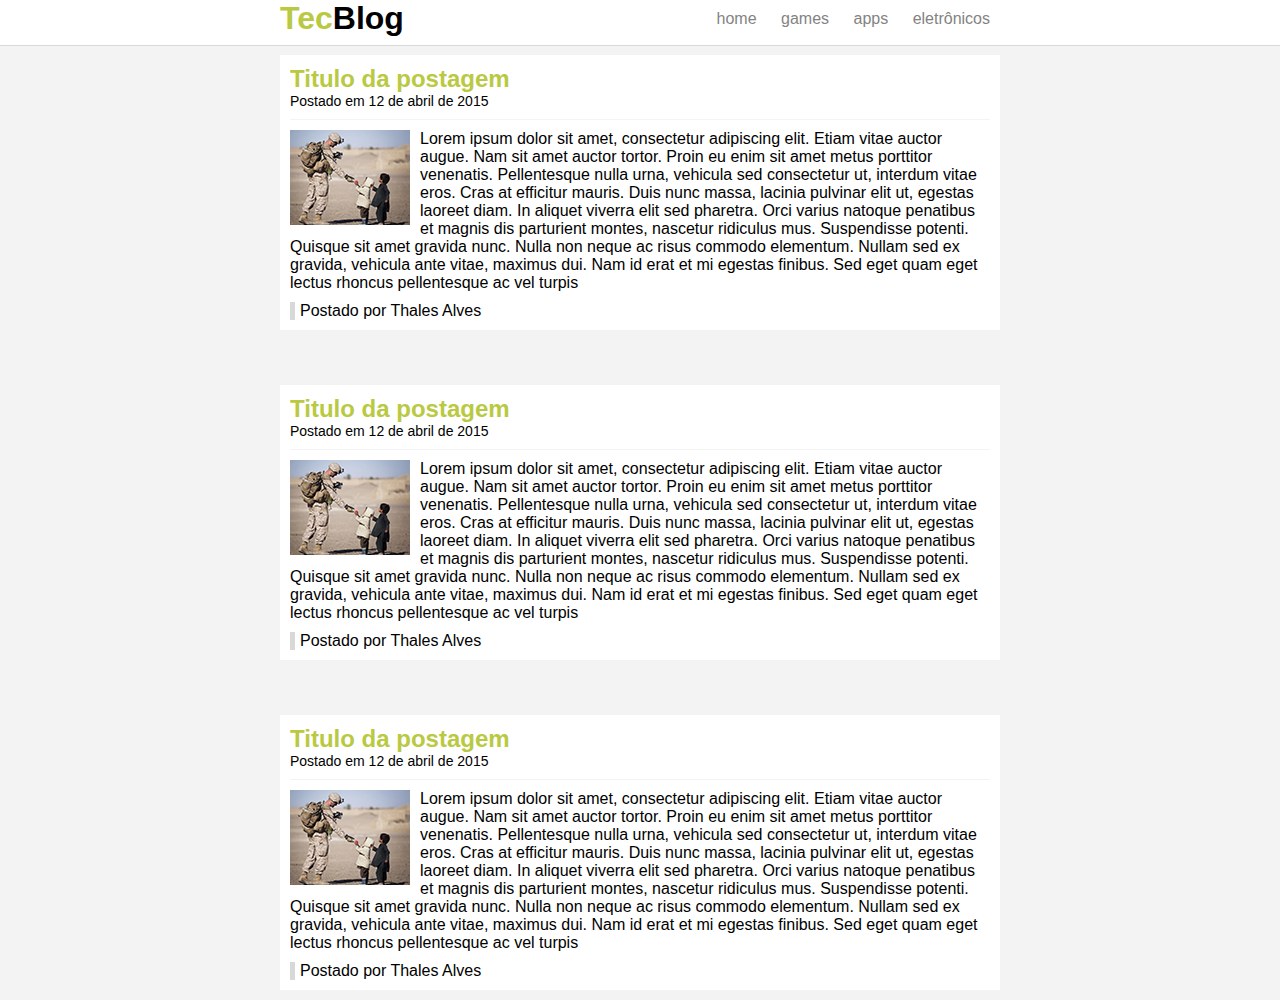
<file: index.html>
<!DOCTYPE html>
<html>
	
	<head>
		<meta charset="utf-8">
		<title>TecBlog - O seu Blog de tecnologia</title>
		<link rel="stylesheet" type="text/css" href="css/estilo.css">

	</head>

	<body>
		<div id="navegacao">
			<div id="area">
				<h1 id="logo"><span class="verde">Tec</span>Blog</h1>
				<div id="menu">
					<a href="index.html">home</a>
					<a href="games.html">games </a>
					<a href="apps.html">apps </a>
					<a href="eletronicos.html">eletrônicos </a>
				</div>
			</div>
		</div>

		<div id="area-principal">
			<div id="postagem">
				<h2>Titulo da postagem</h2>
				
				<span class="data-postagem">Postado em 12 de abril de 2015</span>
				
				<img class="img-postagem" src="img/imagem1.png">

				<p>
					Lorem ipsum dolor sit amet, consectetur adipiscing elit. Etiam vitae auctor augue. Nam sit amet auctor tortor. Proin eu enim sit amet metus porttitor venenatis. Pellentesque nulla urna, vehicula sed consectetur ut, interdum vitae eros. Cras at efficitur mauris. Duis nunc massa, lacinia pulvinar elit ut, egestas laoreet diam. In aliquet viverra elit sed pharetra. Orci varius natoque penatibus et magnis dis parturient montes, nascetur ridiculus mus. Suspendisse potenti. Quisque sit amet gravida nunc. Nulla non neque ac risus commodo elementum. Nullam sed ex gravida, vehicula ante vitae, maximus dui. Nam id erat et mi egestas finibus. Sed eget quam eget lectus rhoncus pellentesque ac vel turpis
				</p>

				<span class="postado-por">Postado por Thales Alves</span>
			</div>
		</div>

		<div id="area-principal">
			<div id="postagem">
				<h2>Titulo da postagem</h2>
				
				<span class="data-postagem">Postado em 12 de abril de 2015</span>
				
				<img class="img-postagem" src="img/imagem1.png">

				<p>
					Lorem ipsum dolor sit amet, consectetur adipiscing elit. Etiam vitae auctor augue. Nam sit amet auctor tortor. Proin eu enim sit amet metus porttitor venenatis. Pellentesque nulla urna, vehicula sed consectetur ut, interdum vitae eros. Cras at efficitur mauris. Duis nunc massa, lacinia pulvinar elit ut, egestas laoreet diam. In aliquet viverra elit sed pharetra. Orci varius natoque penatibus et magnis dis parturient montes, nascetur ridiculus mus. Suspendisse potenti. Quisque sit amet gravida nunc. Nulla non neque ac risus commodo elementum. Nullam sed ex gravida, vehicula ante vitae, maximus dui. Nam id erat et mi egestas finibus. Sed eget quam eget lectus rhoncus pellentesque ac vel turpis
				</p>

				<span class="postado-por">Postado por Thales Alves</span>
			</div>
		</div>

		<div id="area-principal">
			<div id="postagem">
				<h2>Titulo da postagem</h2>
				
				<span class="data-postagem">Postado em 12 de abril de 2015</span>
				
				<img class="img-postagem" src="img/imagem1.png">

				<p>
					Lorem ipsum dolor sit amet, consectetur adipiscing elit. Etiam vitae auctor augue. Nam sit amet auctor tortor. Proin eu enim sit amet metus porttitor venenatis. Pellentesque nulla urna, vehicula sed consectetur ut, interdum vitae eros. Cras at efficitur mauris. Duis nunc massa, lacinia pulvinar elit ut, egestas laoreet diam. In aliquet viverra elit sed pharetra. Orci varius natoque penatibus et magnis dis parturient montes, nascetur ridiculus mus. Suspendisse potenti. Quisque sit amet gravida nunc. Nulla non neque ac risus commodo elementum. Nullam sed ex gravida, vehicula ante vitae, maximus dui. Nam id erat et mi egestas finibus. Sed eget quam eget lectus rhoncus pellentesque ac vel turpis
				</p>

				<span class="postado-por">Postado por Thales Alves</span>
			</div>
		</div>
	
	</body>
</html>
</file>
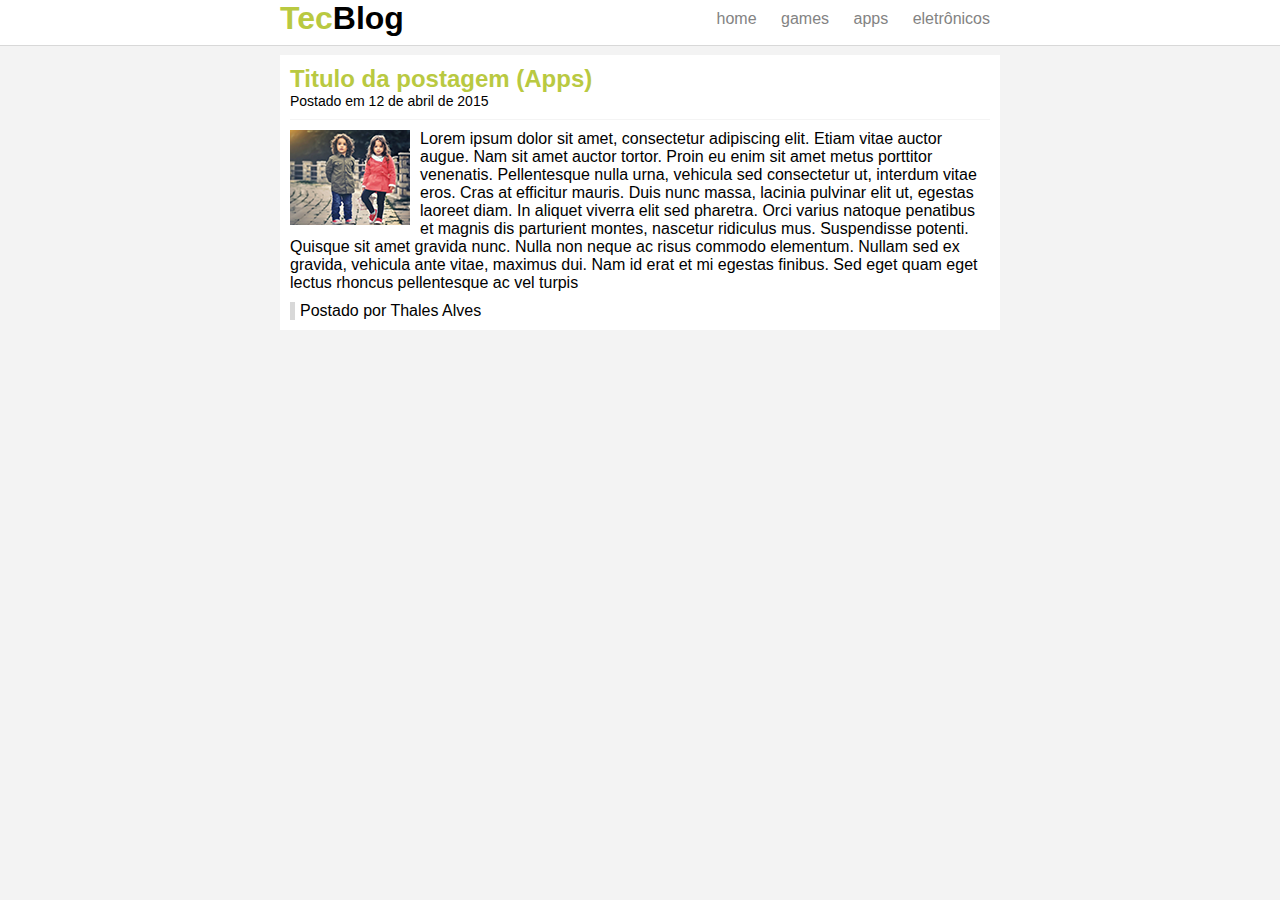
<file: apps.html>
<!DOCTYPE html>
<html>
	
	<head>
		<meta charset="utf-8">
		<title>TecBlog - Apps</title>
		<link rel="stylesheet" type="text/css" href="css/estilo.css">

	</head>

	<body>
		<div id="navegacao">
			<div id="area">
				<h1 id="logo"><span class="verde">Tec</span>Blog</h1>
				<div id="menu">
					<a href="index.html">home</a>
					<a href="games.html">games </a>
					<a href="apps.html">apps </a>
					<a href="eletronicos.html">eletrônicos </a>
				</div>
			</div>
		</div>

		<div id="area-principal">
			<div id="postagem">
				<h2>Titulo da postagem (Apps)</h2>
				
				<span class="data-postagem">Postado em 12 de abril de 2015</span>
				
				<img class="img-postagem" src="img/imagem4.png">

				<p>
					Lorem ipsum dolor sit amet, consectetur adipiscing elit. Etiam vitae auctor augue. Nam sit amet auctor tortor. Proin eu enim sit amet metus porttitor venenatis. Pellentesque nulla urna, vehicula sed consectetur ut, interdum vitae eros. Cras at efficitur mauris. Duis nunc massa, lacinia pulvinar elit ut, egestas laoreet diam. In aliquet viverra elit sed pharetra. Orci varius natoque penatibus et magnis dis parturient montes, nascetur ridiculus mus. Suspendisse potenti. Quisque sit amet gravida nunc. Nulla non neque ac risus commodo elementum. Nullam sed ex gravida, vehicula ante vitae, maximus dui. Nam id erat et mi egestas finibus. Sed eget quam eget lectus rhoncus pellentesque ac vel turpis
				</p>

				<span class="postado-por">Postado por Thales Alves</span>
			</div>
		</div>

	</body>
</html>
</file>
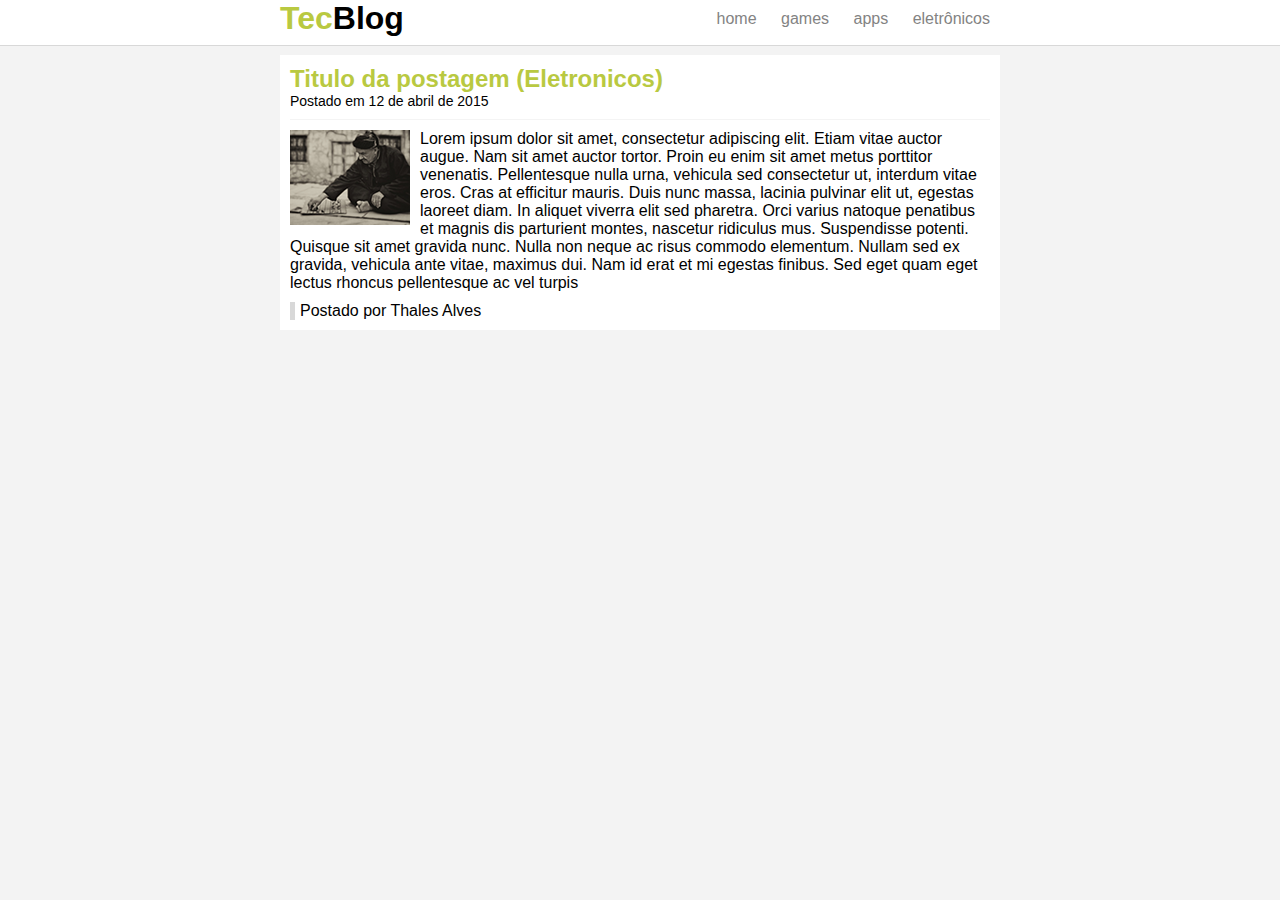
<file: eletronicos.html>
<!DOCTYPE html>
<html>
	
	<head>
		<meta charset="utf-8">
		<title>TecBlog - Eletronicos</title>
		<link rel="stylesheet" type="text/css" href="css/estilo.css">

	</head>

	<body>
		<div id="navegacao">
			<div id="area">
				<h1 id="logo"><span class="verde">Tec</span>Blog</h1>
				<div id="menu">
					<a href="index.html">home</a>
					<a href="games.html">games </a>
					<a href="apps.html">apps </a>
					<a href="eletronicos.html">eletrônicos </a>
				</div>
			</div>
		</div>

		<div id="area-principal">
			<div id="postagem">
				<h2>Titulo da postagem (Eletronicos)</h2>
				
				<span class="data-postagem">Postado em 12 de abril de 2015</span>
				
				<img class="img-postagem" src="img/imagem3.png">

				<p>
					Lorem ipsum dolor sit amet, consectetur adipiscing elit. Etiam vitae auctor augue. Nam sit amet auctor tortor. Proin eu enim sit amet metus porttitor venenatis. Pellentesque nulla urna, vehicula sed consectetur ut, interdum vitae eros. Cras at efficitur mauris. Duis nunc massa, lacinia pulvinar elit ut, egestas laoreet diam. In aliquet viverra elit sed pharetra. Orci varius natoque penatibus et magnis dis parturient montes, nascetur ridiculus mus. Suspendisse potenti. Quisque sit amet gravida nunc. Nulla non neque ac risus commodo elementum. Nullam sed ex gravida, vehicula ante vitae, maximus dui. Nam id erat et mi egestas finibus. Sed eget quam eget lectus rhoncus pellentesque ac vel turpis
				</p>

				<span class="postado-por">Postado por Thales Alves</span>
			</div>
		</div>

	</body>
</html>
</file>
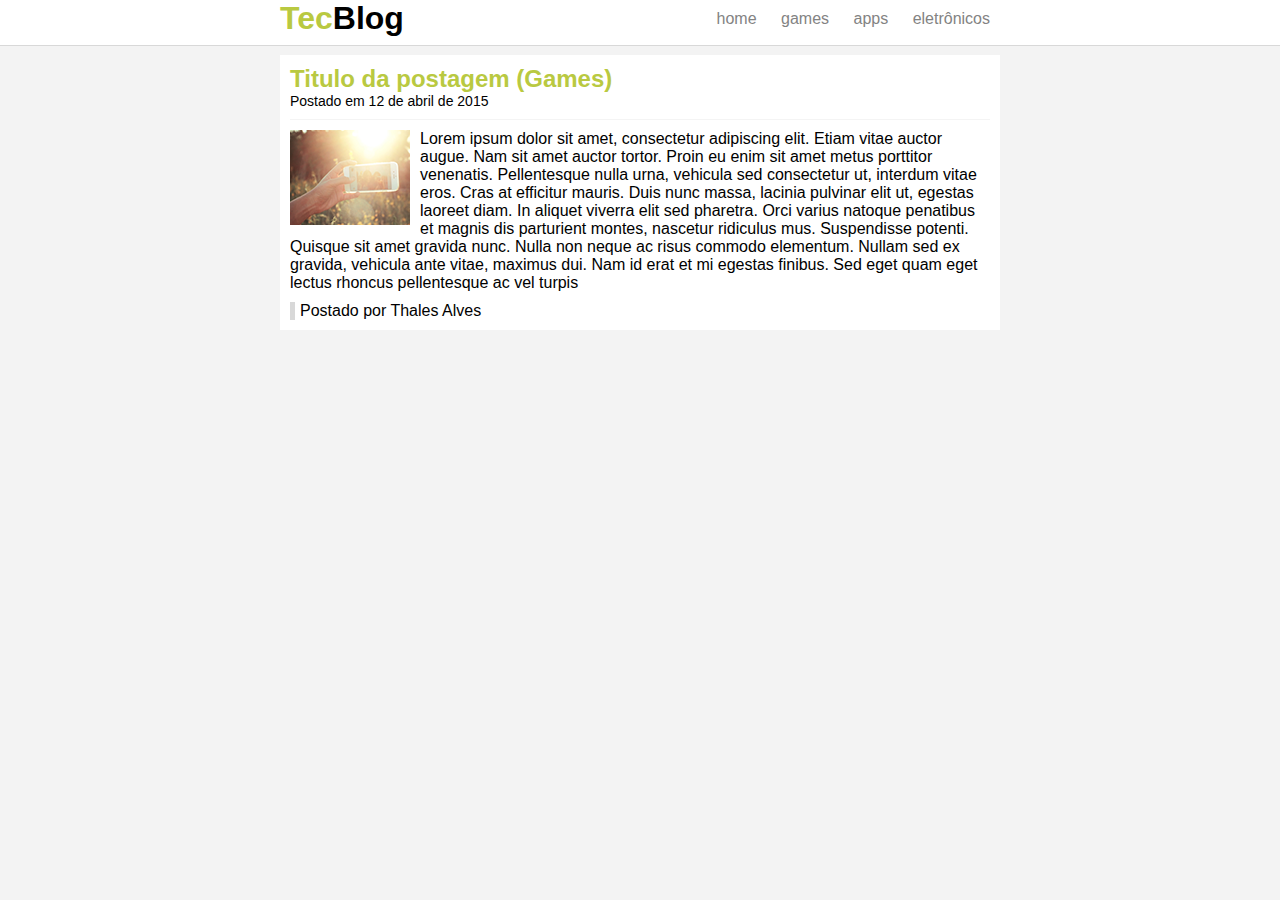
<file: games.html>
<!DOCTYPE html>
<html>
	
	<head>
		<meta charset="utf-8">
		<title>TecBlog - Games</title>
		<link rel="stylesheet" type="text/css" href="css/estilo.css">

	</head>

	<body>
		<div id="navegacao">
			<div id="area">
				<h1 id="logo"><span class="verde">Tec</span>Blog</h1>
				<div id="menu">
					<a href="index.html">home</a>
					<a href="games.html">games </a>
					<a href="apps.html">apps </a>
					<a href="eletronicos.html">eletrônicos </a>
				</div>
			</div>
		</div>

		<div id="area-principal">
			<div id="postagem">
				<h2>Titulo da postagem (Games)</h2>
				
				<span class="data-postagem">Postado em 12 de abril de 2015</span>
				
				<img class="img-postagem" src="img/imagem5.png">

				<p>
					Lorem ipsum dolor sit amet, consectetur adipiscing elit. Etiam vitae auctor augue. Nam sit amet auctor tortor. Proin eu enim sit amet metus porttitor venenatis. Pellentesque nulla urna, vehicula sed consectetur ut, interdum vitae eros. Cras at efficitur mauris. Duis nunc massa, lacinia pulvinar elit ut, egestas laoreet diam. In aliquet viverra elit sed pharetra. Orci varius natoque penatibus et magnis dis parturient montes, nascetur ridiculus mus. Suspendisse potenti. Quisque sit amet gravida nunc. Nulla non neque ac risus commodo elementum. Nullam sed ex gravida, vehicula ante vitae, maximus dui. Nam id erat et mi egestas finibus. Sed eget quam eget lectus rhoncus pellentesque ac vel turpis
				</p>

				<span class="postado-por">Postado por Thales Alves</span>
			</div>
		</div>

	</body>
</html>
</file>
<file: css/estilo.css>
*{
   margin: 0;
   padding: 0;

}

body{
	font-size: 16px;
	font-family: "Trebuchet MS", Helvetica, sans-serif;
	background: #f3f3f3;
}
h2{
	color: #b9c941;

}
#navegacao{
 	background: white;
 	border-bottom: 1px solid #d8d8d8;
 	height: 45px;
 	position: fixed;
 	width: 100%;
 	top:0;

 }
 #area{
 	width: 720px;
 	margin: 0 auto;
 	

 }
 #logo{
 	float: left;

 }
 

 #menu{
 	float:right;
 	
 	padding: 10px 0;
 }
 

 .verde{
 	color: #b9c941;
 }

 #area-principal{
 	width: 720px;
 	margin: 55px auto 10px auto ;

}
#postagem{
	background: #fff;
	padding: 10px;
	margin-bottom: 10px;
}

a{
 	text-decoration: none;
 	padding: 5px 10px;
 }

 a:link{
 	color: #838383;

 }

 a:visited{
 	color:#838383;

 }

 a:hover{
 	color: #fff;
 	background: #b9c941;

 }
 a:active{
 	color:#535353;

 }

 .data-postagem{
 	font-size: 14px;
 	border-bottom: 1px solid #f4f4f4;
 	display: block;
 	padding-bottom: 10px;
 	margin-bottom: 10px;

 }

 .img-postagem{
 float: left;
 margin: 0 10px 5px 0;
 }

 .postado-por{
 	border-left: 5px solid #d8d8d8;
 	padding-left: 5px;
 	display:block;
 	margin-top: 10px;


 }
</file>
